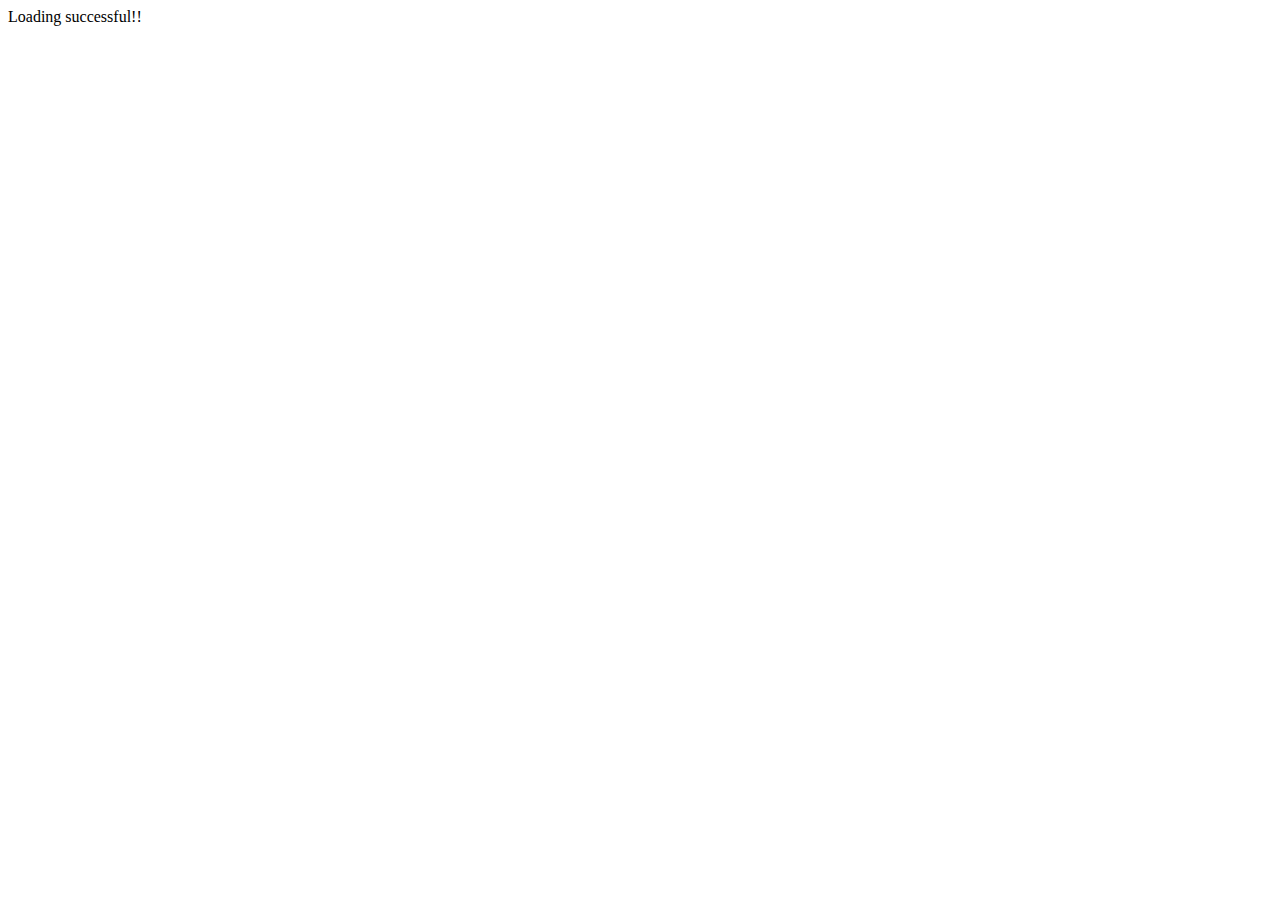
<file: php-response.html>
<!DOCTYPE html>
<html>
<head>
  <title>Loading Animation</title>
  <link href="https://fonts.googleapis.com/css?family=Roboto:900&display=swap" rel="stylesheet">
  <style>
    body {
     box-sizing: border-box;
     margin: 0;
     padding: 0;
    }

    .overlay {
      position: fixed;
      top: 0;
      left: 0;
      width: 100%;
      height: 100%;
      background-color: rgba(0, 0, 0, 0.5); 
      z-index: 9998; 
      display: none; 
    }

    .loader {
        display: flex;
    align-items: center;
    justify-content: center;
      text-align: center;
      width: 100%;
      position: relative;
      overflow: hidden;
      max-width: 35rem;
      height: 30rem;
      margin-top: 0;
    margin-left: 30%;
      z-index: 9999;
    }

    .plane {
      position: absolute;
      margin: 0 auto;
      width: 100%;
      top: 135px;
    }

    .plane-img {
      -webkit-animation: spin 2.5s linear infinite;
      -moz-animation: spin 2.5s linear infinite;
      animation: spin 2.5s linear infinite;
    }

    @-moz-keyframes spin {
      100% {
        -moz-transform: rotate(360deg);
      }
    }

    @-webkit-keyframes spin {
      100% {
        -webkit-transform: rotate(360deg);
      }
    }

    @keyframes spin {
      100% {
        -webkit-transform: rotate(360deg);
        transform: rotate(360deg);
      }
    }

    .earth-wrapper {
      position: absolute;
      margin: 0 auto;
      width: 100%;
      padding-top: 2.7rem;
    }

    .earth {
      width: 160px;
      height: 160px;
      background: url("https://zupimages.net/up/19/34/6vlb.gif");
      border-radius: 100%;
      background-size: 340px;
      animation: earthAnim 12s infinite linear;
      margin: 0 auto;
      border: 1px solid #CDD1D3;
    }

    p {
      color: #fff;
    }

    @keyframes earthAnim {
      0% { background-position-x: 0; }
      100% { background-position-x: -340px; }
    }
  </style>
</head>
<body>
  <div class="overlay"></div> 
  <div class="loader">
    <div class="plane">
      <img src="https://zupimages.net/up/19/34/4820.gif" class="plane-img">
      <p>LOADING...</p>
    </div>
    <div class="earth-wrapper">
      <div class="earth"></div>
    </div>  
  </div>

  <script>
    function showLoading() 
    {
      document.querySelector('.overlay').style.display = 'block';
    }

    function hideLoading() 
    {
      document.write('<p>Loading successful!!</p>');
    }
    function makeRequest(url, callback) 
    {
      var xhr = new XMLHttpRequest();
      xhr.onreadystatechange = function() {
        if (xhr.readyState === 4 && xhr.status === 200) {
          callback(xhr.responseText);
        }
      };
      xhr.open("GET", url, true);
      xhr.send();
    }

    showLoading(); 
    makeRequest("your_php_script.php", function(response) 
    {
      console.log(response);
      hideLoading();
    });
  </script>
</body>
</html>
</file>
